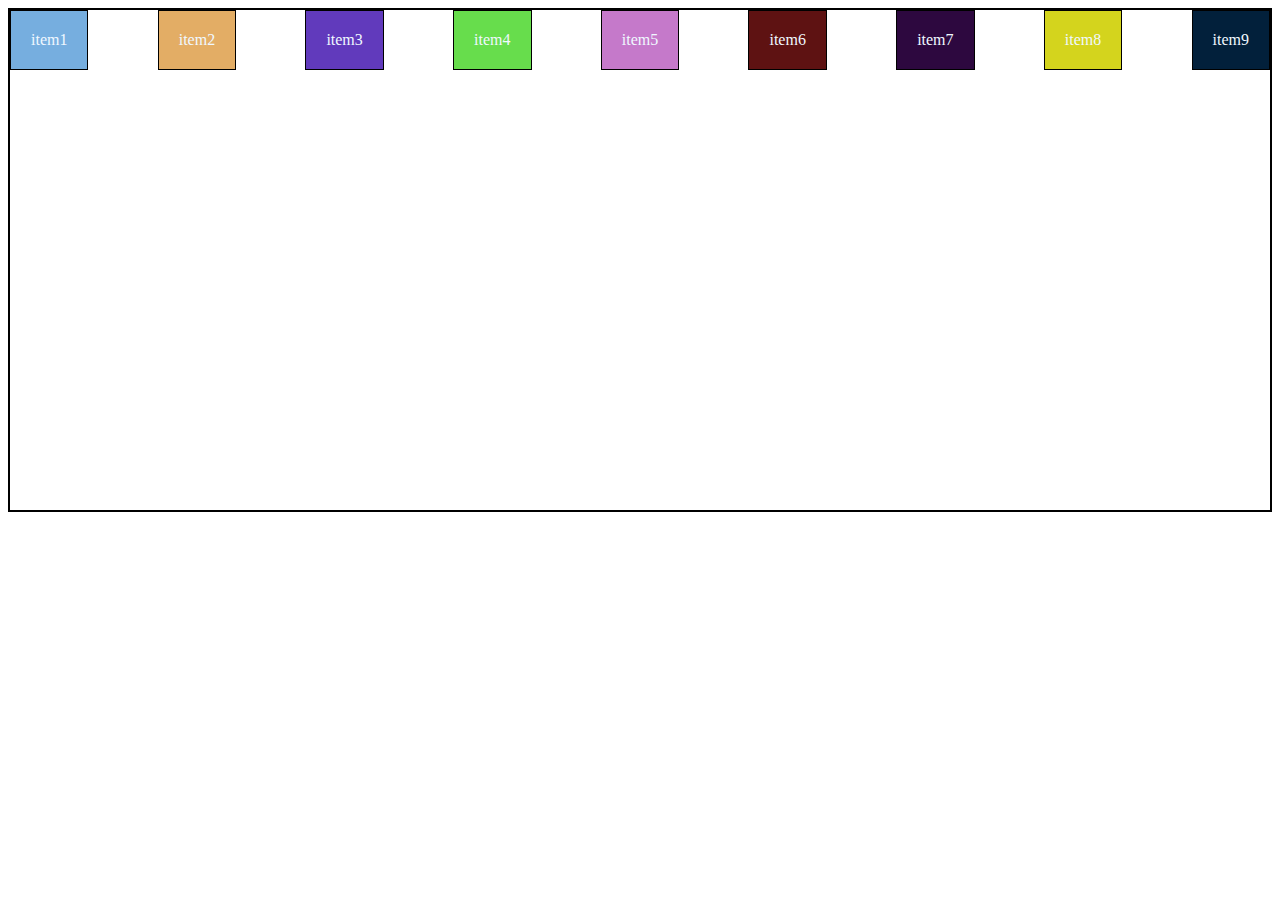
<file: FlexContainer/index.html>
<!DOCTYPE html>
<html lang="en">
<head>
    <meta charset="UTF-8">
    <meta name="viewport" content="width=device-width, initial-scale=1.0">
    <title>My Website</title>
    <link rel="stylesheet" href="style.css">
</head>
<body>
    <div class="container">
        <div class="item item1">item1</div>
        <div class="item item2">item2</div>
        <div class="item item3">item3</div>
        <div class="item item4">item4</div>
        <div class="item item5">item5</div>
        <div class="item item6">item6</div>
        <div class="item item7">item7</div>
        <div class="item item8">item8</div>
        <div class="item item9">item9</div>
    </div>
</body>
</html>
</file>
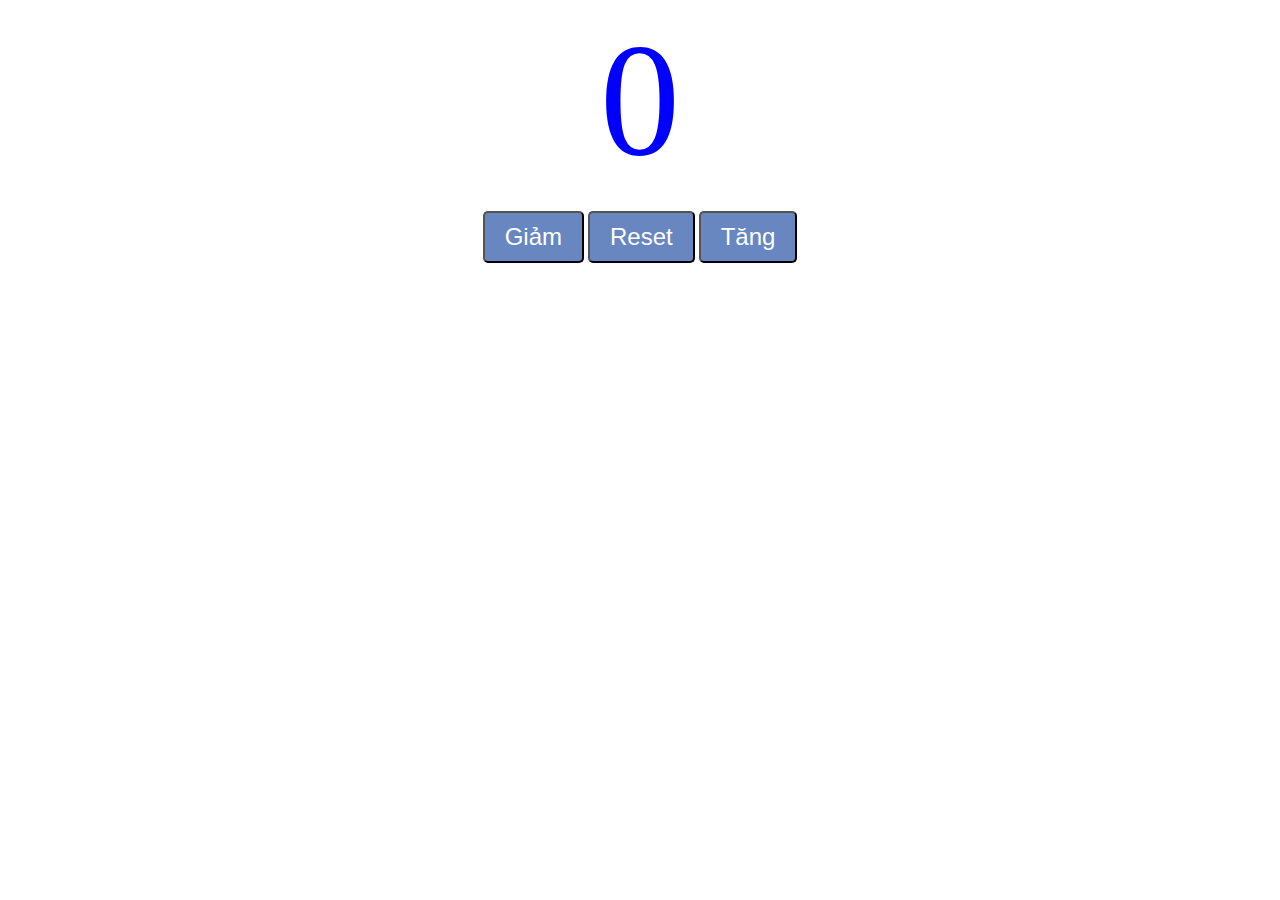
<file: JS/index.html>
<!DOCTYPE html>
<html lang="en">
<head>
    <meta charset="UTF-8">
    <meta name="viewport" content="width=device-width, initial-scale=1.0">
    <title>My Website</title>
    <link rel ="stylesheet" href="style.css">
</head>
<body>
    <label id="labelID">0</label><br>

    <div id="button">
        <button id ="btnGiam" class="btn">Giảm</button>
        <button id ="btnReset" class="btn">Reset</button>
        <button id ="btnTang" class="btn">Tăng</button>
    </div>
    <script src="index.js"></script>
</body>
</html>
</file>
<file: FlexContainer/style.css>
.container{
    display:flex;
    flex-direction: row;
    flex-wrap: wrap;
    border: 2px solid black;
    justify-content: space-between;
    align-items: center;
    height: 500px;
    align-content: space-between;
}

.item{
    border: 1px solid black;
    color: aliceblue;
    padding: 20px;
    text-align: center;
}
.item1{
    background-color: rgb(118, 174, 223);
}
.item2{
    background-color: rgb(227, 173, 101);
}
.item3{
    background-color: rgb(97, 58, 188);
}
.item4{
    background-color: rgb(103, 221, 76);
}
.item5{
    background-color: rgb(197, 121, 202);
}
.item6{
    background-color: rgb(94, 18, 18);
}
.item7{
    background-color: rgb(45, 8, 63);
}
.item8{
    background-color: rgb(212, 212, 29);
}
.item9{
    background-color: rgb(2, 32, 59);
}
</file>
<file: JS/style.css>
h1{
    color: Red;
}
#labelID{
    display: block;
    color: blue;
    font-size: 10em;
    text-align: center;
}
#button{
text-align: center;
}
#btnGiam{

}
#btnReset{

}
#btnTang{

}
.btn{
    cursor: pointer;
    color: white;
    font-size: 1.5em;
    background-color: rgb(104, 135, 192);
    padding: 10px 20px;
    border-radius: 5px;
    transition: background-color 0.025s;
}
.btn:hover{
    background-color: rgb(17, 167, 222);
}
.btn:active{
    background-color: red;
}
</file>
